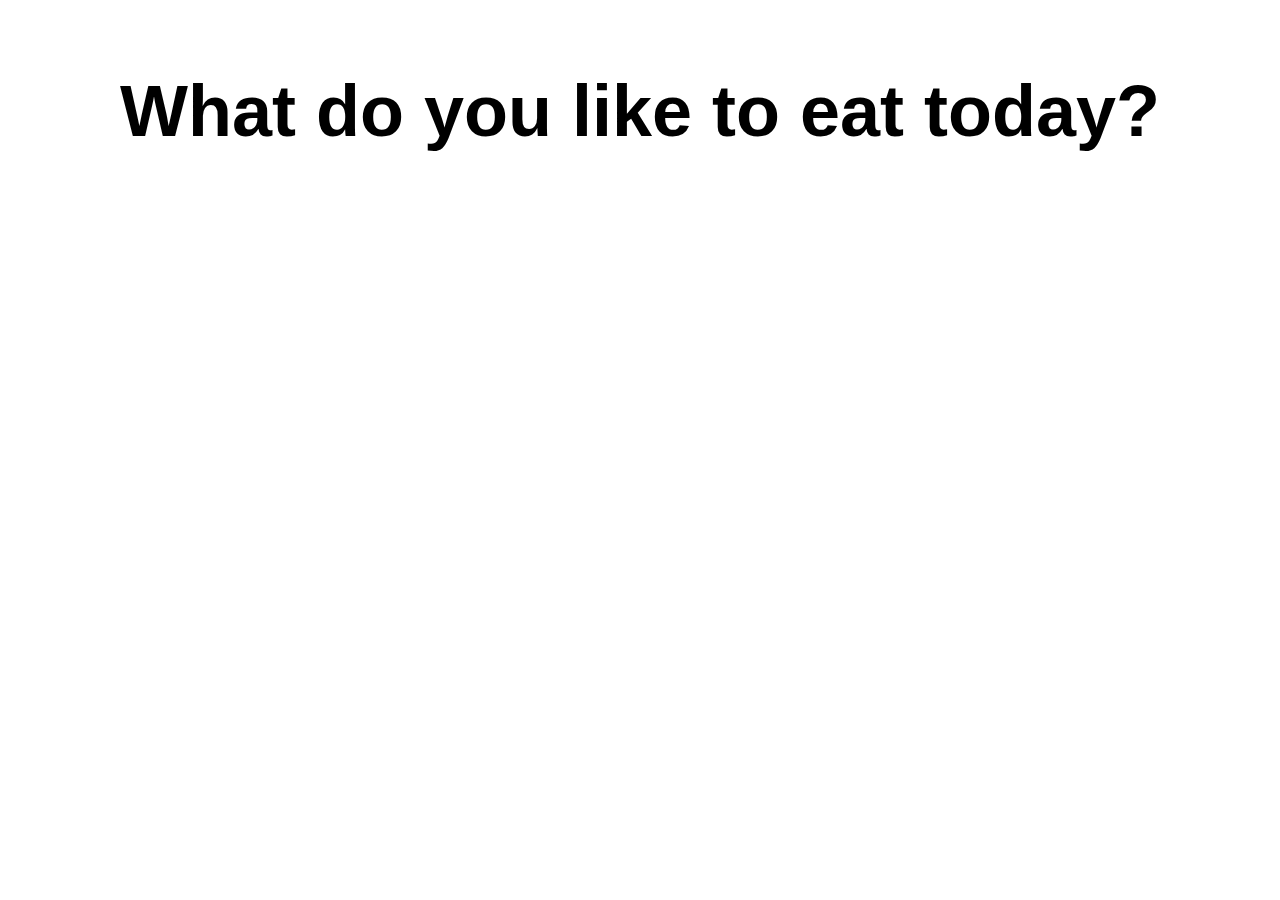
<file: fee project/menu.html>
<!DOCTYPE html>
<html lang="en">
<head>
    <meta charset="UTF-8">
    <meta name="viewport" content="width=device-width, initial-scale=1.0">
    <title>Food Menu</title>
    <link rel="stylesheet" href="menu.css">
</head>
<body>
    <div class="container">
        <header>
            <h1>What do you like to eat today?</h1>
            <p  id="text">"We have Crossed the Line of Taste"</p>
        </header>

        <section class="menu">
            <div class="menu-item">
                <img src="./images/starters.jpg" alt="Starters" class="icon">
                 <a href="./staters.html"><h2>Starters</h2></a>
                <p>"Start Your Feast Right! Bold, Flavorful Bites to Begin Your Culinary Journey."</p>
            </div>
            <div class="menu-item">
                <img src="./images/main dish.jpg" alt="Main dishes" class="icon">
                <a href="./maindishes.html"><h2>Main dishes</h2></a>
                <p>"Let the main course steal the spotlight! 🌟".</p>
            </div>
            <div class="menu-item">
                <img src="./images/drinks.jpg" alt="Drinks" class="icon">
                <a href="./drinks.html"><h2>Drinks</h2></a>
                <p>"Sip, sip, hooray! 🥂✨".</p>
            </div>
            <div class="menu-item">
                <img src="./images/desserts.jpg" alt="Desserts" class="icon">
                <a href="./dessert.html"><h2>Desserts</h2></a>
                <p>"Dessert: the sweetest way to end the day! 🍦🌙"</p>
            </div>
        </section>
  
</body>
</html>
</file>
<file: fee project/menu.css>
* {
    margin: 0;
    padding: 0;
    box-sizing: border-box;
    font-family: Arial, sans-serif;
}

.container {
    background: url(https://media.istockphoto.com/id/1145578527/photo/blur-image-of-fast-food-restaurant-use-for-defocused-background.jpg?s=612x612&w=0&k=20&c=vDambt1ORG-de-3etsAzmxZPT49Tk-VJp89GX84Zny8=);
    background-size: cover;
    background-repeat: no-repeat;
    width: 100%;
    height: 100vh;
    padding: 20px;
    text-align: center;

}

header {
    margin-bottom: 40px;
}

h1 {
    font-size: 4.5rem;
    margin-bottom: 10px;
    margin-top: 50px;
    color:black;
}

#text{
    color: #fff;
    font-size: 1.5rem;
    margin-bottom: 20px;
    nav-index: auto;

}

.menu {
    display: flex;
    align-items: center;
    justify-content: center;
    gap: 50px;
    margin: auto;
    border: #171313;
}

.menu-item {
    background-color: #797272;
    border: 1px solid #171313;
    border-radius: 8px;
    width: 20%;
    padding: 20px;
    text-align: center;
}

.menu-item h2 {
    font-size: 1.5em;
    margin: 10px 0;
}

.menu-item p {
    color: #666;
    font-size: 0.9em;
}

.icon {
    height: 30vh;
    width:30vh;
    margin-bottom: 10px;
}

/* @media screen and (max-width: 768px) {
    .menu-item {
        width: 100%;
    }
} */
/* Keyframes for fade-in animation */
@keyframes fadeIn {
    from {
        opacity: 0;
        transform: translateY(20px);
    }
    to {
        opacity: 1;
        transform: translateY(0);
    }
}

/* Animation for menu items */
.menu-item {
    background-color: #fff;
    border: 1px solid #ddd;
    border-radius: 8px;
    width: 20%;
    padding: 20px;
    text-align: center;
    opacity: 0; /* Initially hidden */
    animation: fadeIn 0.5s forwards; /* Apply animation */
}

/* Delay the animation for each menu item */
.menu-item:nth-child(1) {
    animation-delay: 0s;
}
.menu-item:nth-child(2) {
    animation-delay: 0.2s;
}
.menu-item:nth-child(3) {
    animation-delay: 0.4s;
}
.menu-item:nth-child(4) {
    animation-delay: 0.6s;
}

/* Adding a hover effect to menu items */
.menu-item:hover {
    transform: scale(1.05); /* Slightly enlarge on hover */
    transition: transform 0.3s ease;
}
</file>
